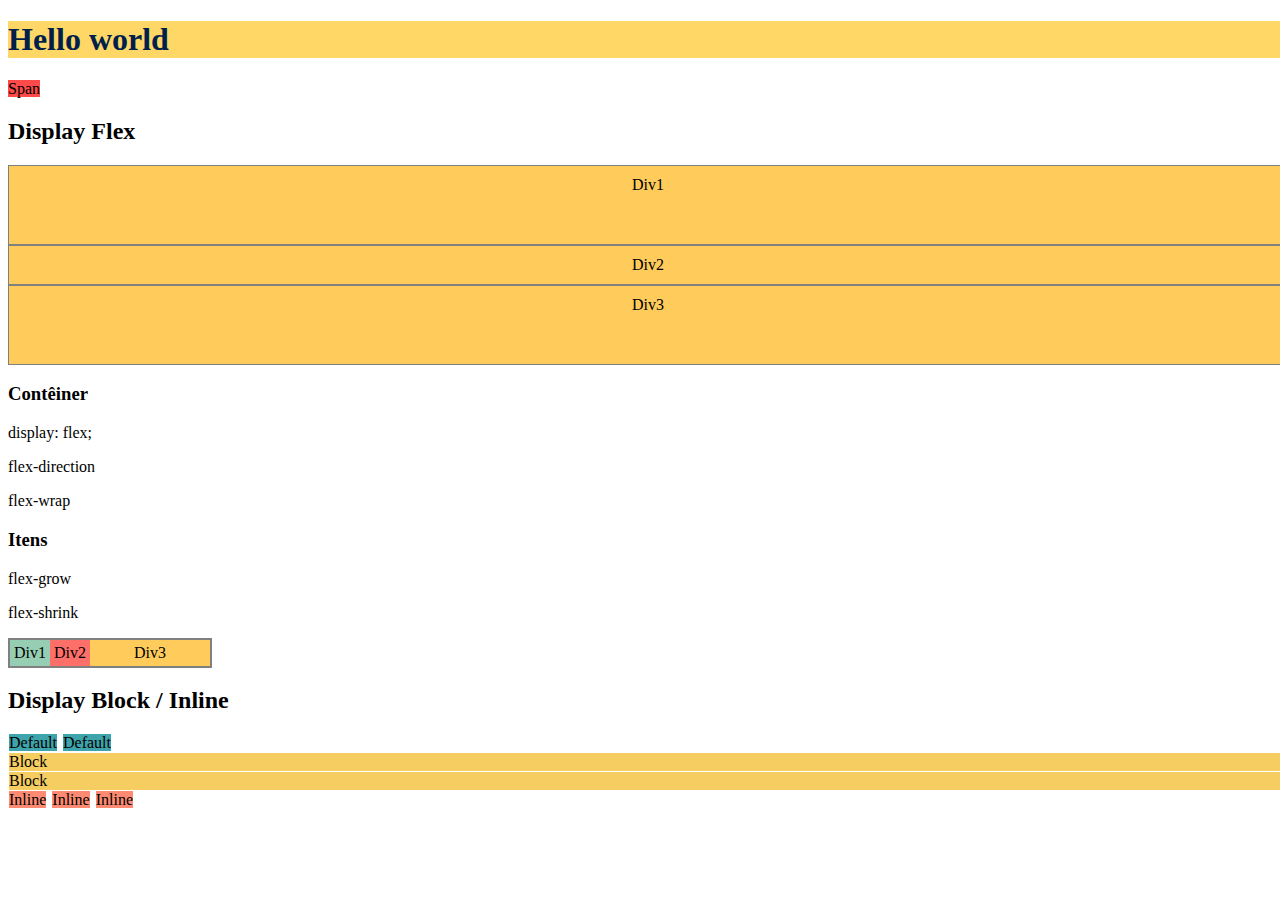
<file: Aula03_230207/index.html>
<!DOCTYPE html>
<html>

<head>
  <meta charset="utf-8">
  <meta name="viewport" content="width=device-width">
  <title>replit</title>
  <link href="style.css" rel="stylesheet" type="text/css" />
</head>

<body>
  <h1 class="cabecalho">Hello world</h1>
  <span class="descricao">Span</span>

  <h2>Display Flex</h2>

  <div class="container_column">
    <div class="item1_column">Div1</div>
    <div class="item2_column">Div2</div>
    <div class="item3_column">Div3</div>
  </div>

  <h3>Contêiner</h3>
  <p>display: flex;</p>
  <p>flex-direction</p>
  <p>flex-wrap</p>

  <h3>Itens</h3>
  <p>flex-grow</p>
  <p>flex-shrink</p>

  <div class="container">
    <div class="item1">Div1</div>
    <div class="item2">Div2</div>
    <div class="item3">Div3</div>
  </div>

  <h2>Display Block / Inline</h2>
  <span class="default">Default</span>
  <span class="default">Default</span>

  <span class="container_block">Block</span>
  <span class="container_block">Block</span>

  <span class="container_inline">Inline</span>
  <span class="container_inline">Inline</span>
  <span class="container_inline">Inline</span>

</body>

</html>
</file>
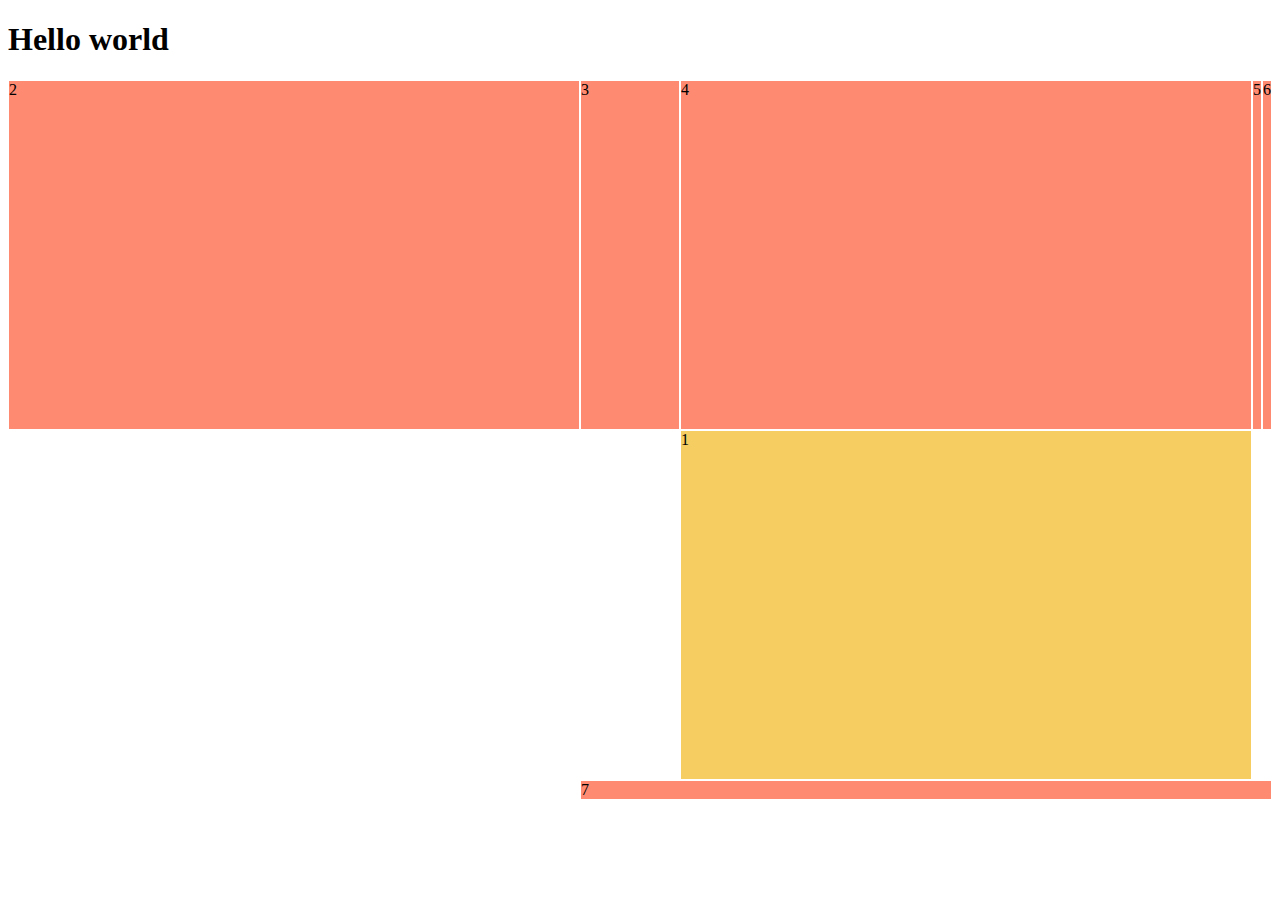
<file: Aula05_230213/index.html>
<!DOCTYPE html>
<html>

<head>
  <meta charset="utf-8">
  <meta name="viewport" content="width=device-width">
  <title>replit</title>
  <link href="style.css" rel="stylesheet" type="text/css" />
</head>

<body>
  <header>
    <h1>Hello world</h1>
  </header>
  <nav>
  </nav>
  <main class="container">
    <div class="item1">1</div>
    <div class="item2">2</div>
    <div class="item3">3</div>
    <div class="item4">4</div>
    <div class="item5">5</div>
    <div class="item6">6</div>
    <div class="item7">7</div>
  </main>
</body>

</html>
</file>
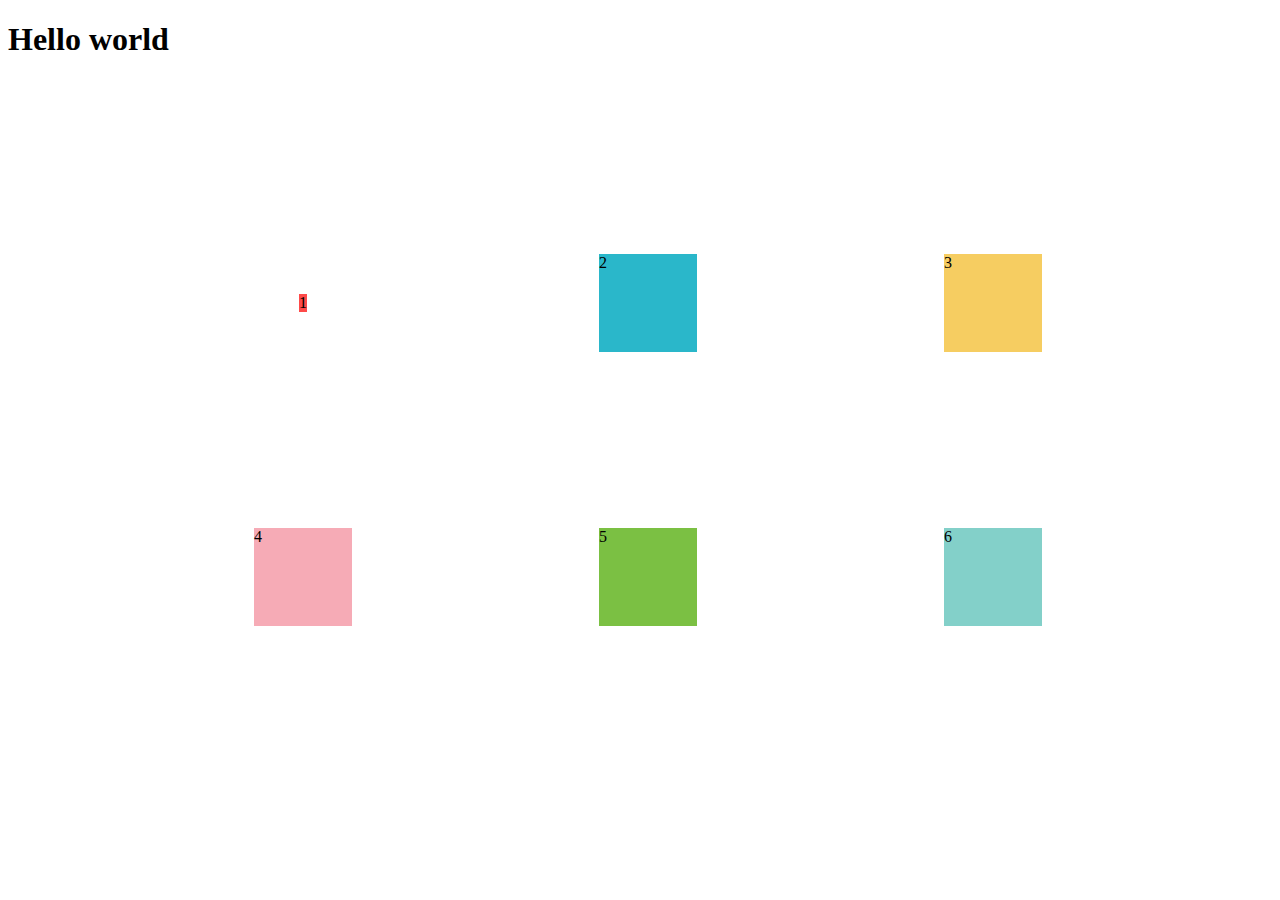
<file: Aula06_230216/index.html>
<!DOCTYPE html>
<html>

<head>
  <meta charset="utf-8">
  <meta name="viewport" content="width=device-width">
  <title>replit</title>
  <link href="style.css" rel="stylesheet" type="text/css" />
</head>

<body>
  <header>
    <h1>Hello world</h1>
  </header>
  <nav>
  </nav>
  <main class="container">
    <span class="item1">1</span>
    <span class="item2">2</span>
    <span class="item3">3</span>
    <span class="item4">4</span>
    <span class="item5">5</span>
    <span class="item6">6</span>
  </main>
</body>

</html>
</file>
<file: Aula03_230207/style.css>
html, body {
  height: 100%;
  width: 100%;
}

.cabecalho {
  color: #011f4b;
  background-color: #fed766;
}

.descricao {
  background-color: #fe4a49;
}

.default {
  margin: 1px;
  background-color:  #3da4ab;
}

.container_block {
  margin: 1px;
  background-color:  #f6cd61;
  display: block;
}

.container_inline {
  margin: 1px;
  background-color:  #fe8a71;
  display: inline;
}

.container {
  background-color: gray;
  display: flex;
  padding: 2px;
  width: 200px;
/*   width: 300px; */
/*   width: 100px; */
/*   height: 20px; */
/*   flex-direction: row; */
/*   flex-direction: column; */
/*   flex-direction: column-reverse; */
/*   flex-direction: row-reverse; */
/*   flex-wrap: wrap; */
/*   flex-wrap: nowrap; */
/*   flex-wrap: wrap-reverse; */ 
}

.item1, .item2, .item3 {
/*   font-size: 1em; */
  padding: 4px;
  width: 400px;
  text-align: center;
/*   min-width: 100px; */
/*   flex-grow: 1; */
/*   flex-shrink: 1; */
}

.item1 { 
  background-color: #96ceb4;
/*   max-height: 500px; */
  flex-shrink: 2;
}

.item2 {
  background-color: #ff6f69; 
/*   height: 300px; */
/*   flex-grow: 4; */
  flex-shrink: 4;
}

.item3 { 
  background-color: #ffcc5c;
/*   max-height: 150px; */
}

.container_column {
  display: flex;
  flex-direction: column;
  background-color: #ffcc5c;
  height: 200px;
}

.item1_column, 
.item2_column, 
.item3_column {
  border: 1px solid gray;
  height: 100px;
  text-align: center;
  padding: 10px;
}

.item2_column {
  flex-shrink: 3;
}
</file>
<file: Aula05_230213/style.css>
.container {
  height: 80vh;
  display: grid;
/*   display: inline-grid; */
/*   grid-template-columns: 50% 50%; */
/*   grid-template-columns: 10% 50% 40%; */
/*   grid-template-columns: repeat(3, 100px); */
/*   grid-template-columns: repeat(3, 1fr); */
/*   grid-template-columns: 1fr 2fr 1fr; */
/*   grid-template-columns: 20% auto 30%; */
/*   grid-template-columns: 20px auto 30px; */
/*   grid-template-columns: auto auto auto; */
  grid-template-columns: 1fr minmax(10px, 100px) 1fr;
/*   grid-auto-columns: 100px; */
/*   grid-template-rows: 100px 100px 200px; */
/*   grid-template-rows: 100px 100px; */
/*   grid-template-rows: repeat(2, 100px); */
/*   grid-template-rows: 1fr 2fr 1fr; */
/*   grid-template-rows: 1fr 2fr; */
  grid-template-rows: 1fr 1fr;
/*   grid-auto-rows: 100px; */
}

.container div {
  background-color: #fe8a71;
  margin: 1px;
}

.item1 {
  background-color: #f6cd61 !important;
  grid-row: 2;
  grid-column: 3;
}

.item7 {
/*   grid-column-start: 2; */
/*   grid-column-end: 4; */
/*   grid-column-end: 6; */
  grid-column: 2 / span 6;
}
</file>
<file: Aula06_230216/style.css>
.container {
  height: 80vh;
  width: 100vw;
  display: grid;
/*   grid-template-columns: 1fr 1fr 1fr; */
  grid-template-columns: 100px 100px 100px;
/*   grid-template-rows: 1fr 1fr; */
  grid-template-rows: 100px 100px;
  justify-items: stretch;
/*   justify-items: start; */
/*   justify-items: end; */
/*   justify-items: center; */
  align-items: stretch;
/*   align-items: start; */
/*   align-items: end; */
/*   align-items: center; */
/*   justify-content: stretch; */
/*   justify-content: start; */
/*   justify-content: end; */
/*   justify-content: center; */
/*   justify-content: space-around; */
/*   justify-content: space-between; */
  justify-content: space-evenly;
/*   align-content: stretch; */
/*   align-content: start; */
/*   align-content: end; */
/*   align-content: center; */
/*   align-content: space-around; */
/*   align-content: space-between; */
  align-content: space-evenly;
}

.container span {
  margin: 1px;
  max-width: 100px;
  max-height: 100px;
}

.item1 {
  background-color: #fe4a49;
  justify-self: center;
  align-self: center;
}

.item2 {
  background-color: #2ab7ca;
}

.item3 {
  background-color: #f6cd61;
}

.item4 {
  background-color: #f6abb6;
}

.item5 {
  background-color: #7bc043;
}

.item6 {
  background-color: #83d0c9;
}
</file>
